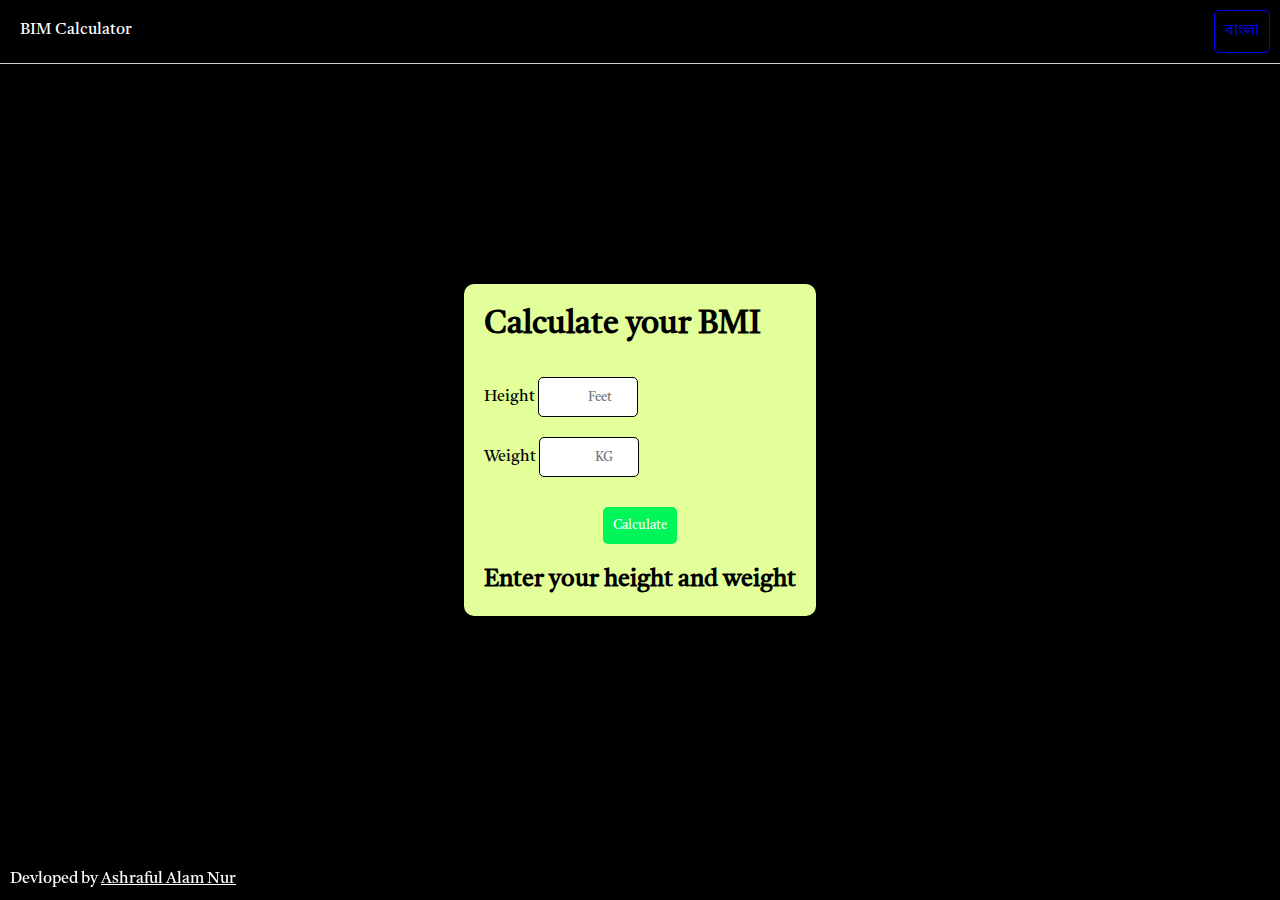
<file: index.html>
<!DOCTYPE html>
<html lang="en">
  <head>
    <meta charset="UTF-8" />
    <meta name="viewport" content="width=device-width, initial-scale=1.0" />
    <link
      href="https://fonts.googleapis.com/css2?family=Tiro+Bangla:ital@0;1& display=swap"
      rel="stylesheet"
    />
    <title>BMI Calculator</title>
    <link rel="stylesheet" href="style.css" type="text/css" media="all" />
  </head>
  <body>
    <header>
      <div class="name">BIM Calculator</div>
      <div class="bn"><a href="index_bn.html">বাংলা</a></div>
    </header>

    <main>
      <div class="main_section">
        <h1>Calculate your BMI</h1>
        <div class="height">
          <label for="input_height">Height</label>
          <input type="number" id="input_height" placeholder="Feet" />
        </div>
        <div class="weight">
          <label for="input_weight">Weight</label>
          <input type="number" id="input_weight" placeholder="KG" />
        </div>

        <div class="calculate_btn">
          <button onclick="calculateBMI();">Calculate</button>
        </div>
        <div class="result_section">
          <h2 id="result">Enter your height and weight</h2>
        </div>
      </div>
    </main>
    <footer>
      Devloped by
      <a href="facebook.com/ashrfaulalamnur">Ashraful Alam Nur</a>
    </footer>
    <script src="script.js" type="text/javascript" charset="utf-8"></script>
  </body>
</html>
</file>
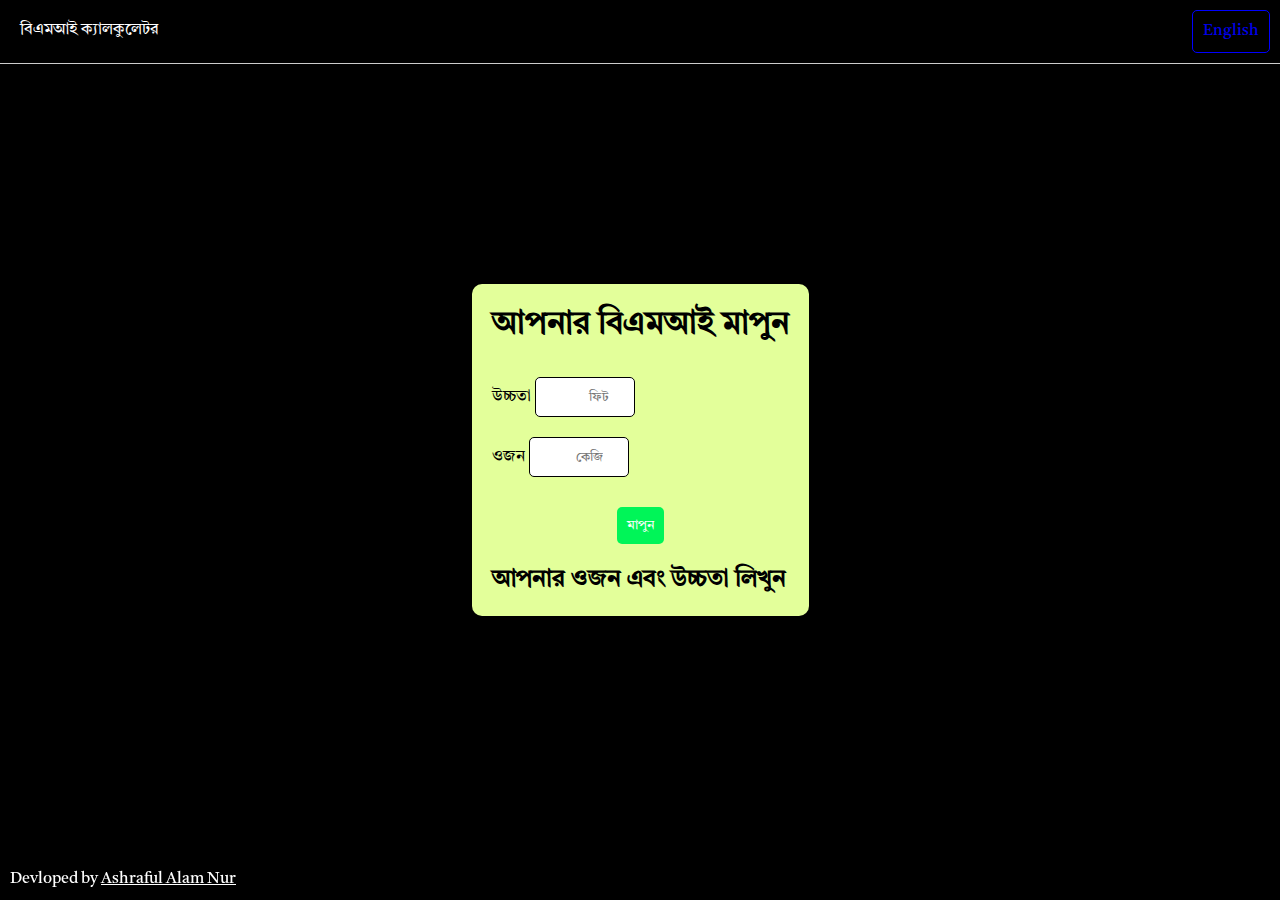
<file: index_bn.html>
<!DOCTYPE html>
<html lang="bn">
  <head>
    <meta charset="UTF-8" />
    <meta name="viewport" content="width=device-width, initial-scale=1.0" />
    <link
      href="https://fonts.googleapis.com/css2?family=Tiro+Bangla:ital@0;1& display=swap"
      rel="stylesheet"
    />
    <title>বিএমআই ক্যালকুলেটর</title>
    <link rel="stylesheet" href="style.css" type="text/css" media="all" />
  </head>
  <body>
    <header>
      <div class="name">বিএমআই ক্যালকুলেটর</div>
      <div class="bn"><a href="index.html">English</a></div>
    </header>

    <main>
      <div class="main_section">
        <h1>আপনার বিএমআই মাপুন</h1>
        <div class="height">
          <label for="input_height">উচ্চতা</label>
          <input type="number" id="input_height" placeholder="ফিট" />
        </div>
        <div class="weight">
          <label for="input_weight">ওজন</label>
          <input type="number" id="input_weight" placeholder="কেজি" />
        </div>

        <div class="calculate_btn">
          <button onclick="calculateBMI();">মাপুন</button>
        </div>
        <div class="result_section">
          <h2 id="result_bn">আপনার ওজন এবং উচ্চতা লিখুন</h2>
        </div>
      </div>
    </main>
    <footer>
      Devloped by
      <a href="facebook.com/ashrfaulalamnur">Ashraful Alam Nur</a>
    </footer>
    <script src="script_bn.js" type="text/javascript" charset="utf-8"></script>
  </body>
</html>
</file>
<file: style.css>
* {
    padding: 0;
    margin: 0;
    box-sizing: border-box;
}

body {
    font-family: "Tiro Bangla", "Times New Roman";
    background-color: black;
}

header {
    width: 100%;
    color: white;
    position: fixed;
    top: 0;
    padding: 10px;
    display: flex;
    padding: 10px;
    justify-content: space-between;
    border-bottom: 1px solid #ccc;
    background-color: black;
}

.name {
    padding: 10px;
}

.bn {
    border: 1px solid blue;
    padding: 10px;
    border-radius: 5px;
}

.bn a {
    font-family: "Tiro Bangla"

        color white;
    text-decoration: none;
}

main {
    height: 100vh;
    display: flex;
    align-items: center;
    justify-content: center;
}

.main_section {
    background-color: #e3ff9a;
    display: flex;
    flex-direction: column;
    gap: 20px;
    padding: 20px;
    border-radius: 10px;
    transition: 0.5s ease-in-out;
}

h1 {
    margin-bottom: 10px;
}

input {
    height: 40px;
    width: 100px;
    text-align: right;
    background-color: #fff;
    border: 1.5px solid black;
    border-radius: 5px;
    padding: 10px;
    font-family: "Tiro Bangla", "Times New Roman";
}

input:focus {
    text-align: left;

}

.calculate_btn {
    text-align: center;
    margin-top: 10px;
}

.calculate_btn button {
    font-family: "Tiro Bangla", "Times New Roman";
    padding: 10px;
    color: #fff;
    border: none;
    background-color: #00f558;
    border-radius: 5px;
}

footer {
    color: white;
    position: fixed;
    bottom: 0;
    padding: 10px;
}

footer a {
    color: white;
}
</file>
